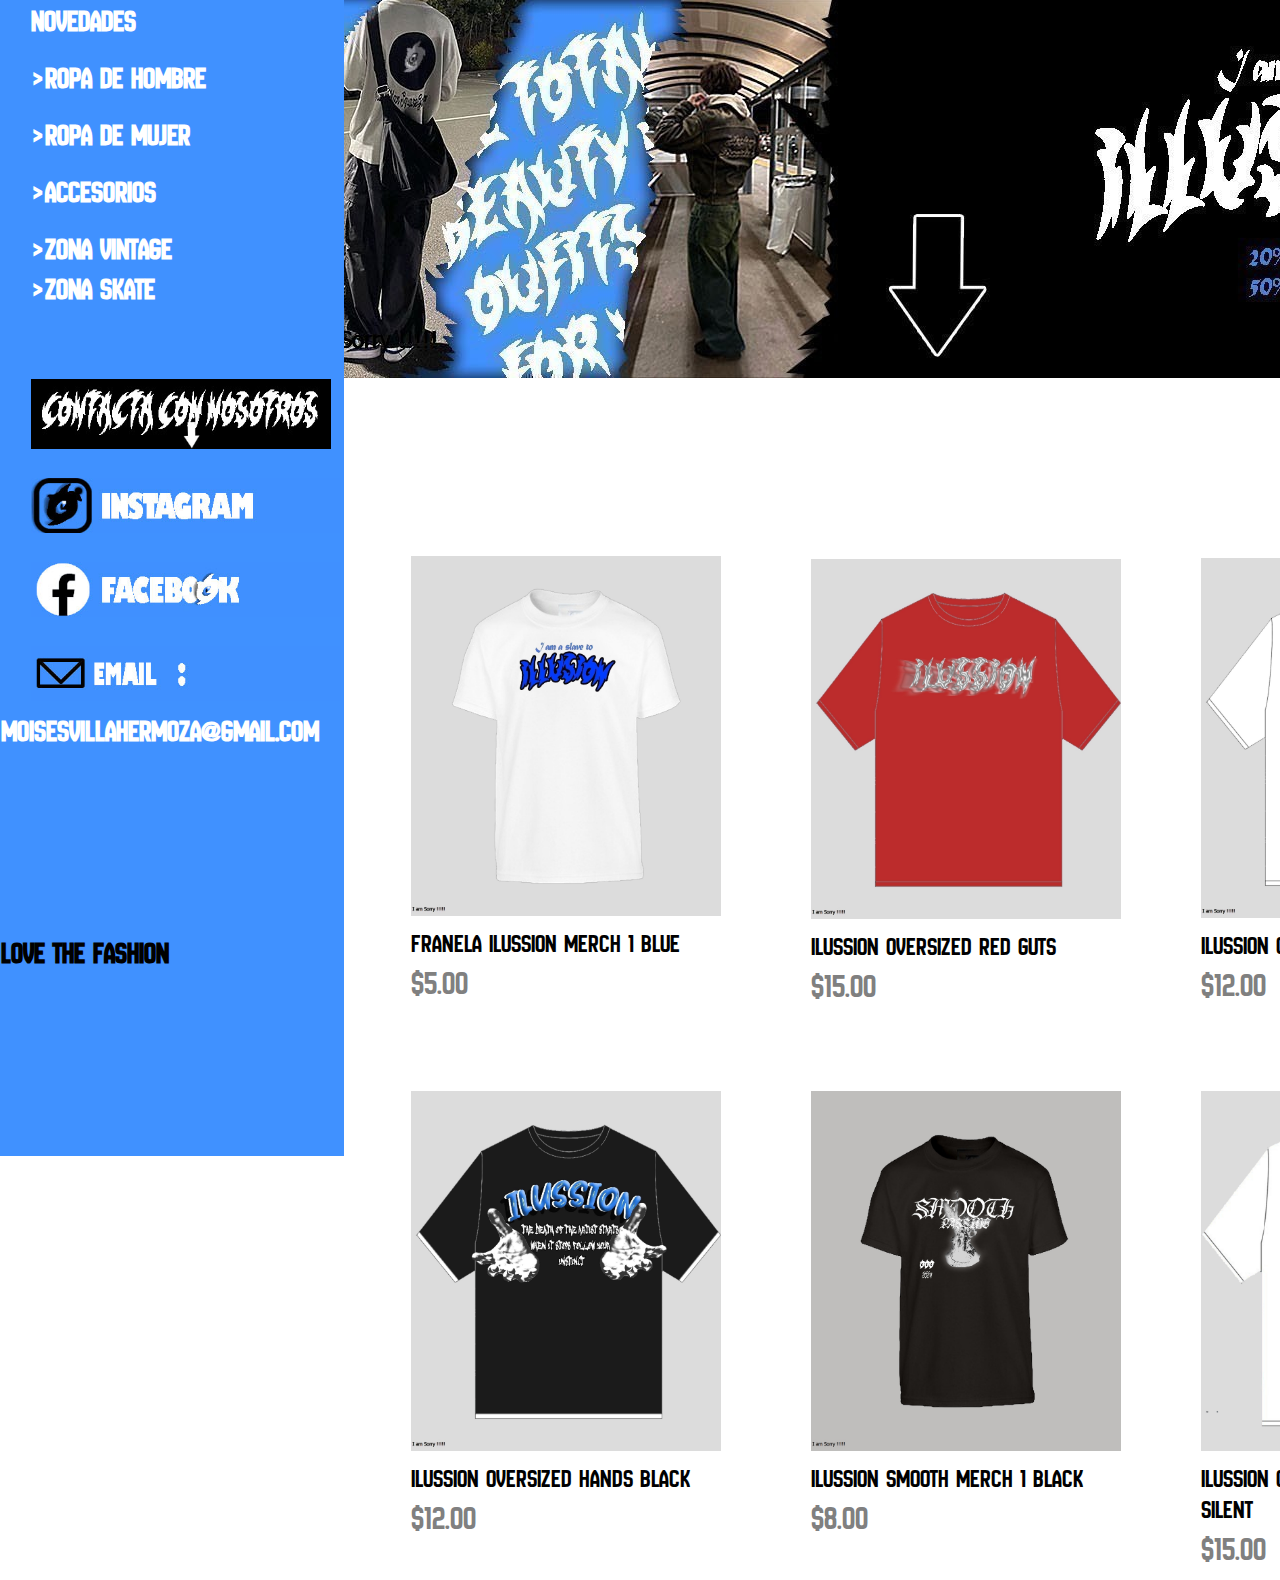
<file: index.html>
<!doctype html>
<html lang="ES">
<head>
<meta charset="utf-8">
	<title>Ilussion</title>
<link rel="stylesheet" href="ILUSSION2.css">	
<link href="https://fonts.googleapis.com/css2?family=New+Amsterdam&display=swap" rel="stylesheet">
</head>	
<style>	

	th{
	font-size: 30px
		
	}
	}	
	table {
		width: 25%
	}
	th {
			
		text-align: left;
		border: 3px 
	}
		.losh{
			
		text-indent: 1em;
		
	}
	
		.th2{

		color:white
		
	}

	a {	
		color:white;
		text-decoration: none;
		
	}
	
</style>			
<body>
<header>
<div style="text-align: center;">	
	<a  href="https://pelispop.lat/capitulo/the-walking-dead-2010-10x13/"><img src="ILUSSION BANNER.jpg" width="1400" height="380" class="img1" /></a>
	<table class= "table1" style="background-color:#4091ff">
	<thead>
		<tr>
			<th class="losh">
			<a target="_blank" href="https://pelispop.lat/capitulo/the-walking-dead-2010-10x13/">Novedades</a>
			
			</th>
		</tr>	
		<tr>
			<th class="losh" height="70">
			<a target="_blank" href="https://ghettoshop.es/12-hombre">>Ropa de Hombre</a>
			</th>
		</tr>
		<tr>
			<th class="losh">
			<a target="_blank" href="https://ghettoshop.es/12-hombre">>Ropa de Mujer</a>
			</th>
		</tr>
		
		
		<tr>
			<th class="losh" height="70">
			<a target="_blank" href="https://ghettoshop.es/12-hombre">>Accesorios</a>
	
			</th>
		</tr>	
		
		<tr>
			<th class="losh" height="">
			<a target="_blank" href="https://ghettoshop.es/12-hombre">>Zona Vintage</a>
			</th>
			
		</tr>
		<tr>
			<th class="losh">
			<a target="_blank" href="https://ghettoshop.es/12-hombre">>Zona skate</a>
			</th>
		</tr>

		<tr>
			<th class="losh" height="">
				<img src="Contacto.jpg" height="70" width="300" class="img2"/>
	

			</th>
		</tr>
		<tr>
			<th class="losh">
			<a target="_blank" href="https://www.instagram.com/moisesvillahermoza_677?igsh=dDB4cGtobWJhc29q"><img src="instagram.jpg" height="55" width="310" class="img3"/></th>
		</tr>
		<tr>
			<th class="losh">
			<a target="_blank" href="https://www.instagram.com/moisesvillahermoza_677?igsh=dDB4cGtobWJhc29q"><img src="face.jpg" height="55" width="310" class="img3"/></th>
		</tr>
		<tr>
			<th class="losh">
			<a target="_blank" href="https://mail.google.com/mail/u/0/?tab=rm&ogbl#inbox?compose=new"><img src="CORREO.jpg" height="55" width="310" class="img3"/></th>
		</tr>
		<tr>
			<th class="th2">moisesvillahermoza@gmail.com</th>
		</tr>
		<tr>
			<th height="400">love the fashion </th>
		</tr>

	</table>
	<table class="table2">
		<tr>
			<th>
			<a target="_blank" href="https://mail.google.com/mail/u/0/?tab=rm&ogbl#inbox?compose=new"><img src="franela blue.jpg" height="360" width="310" /></th>
			
		</tr>
		<tr>
		<th class="th3" >Franela Ilussion merch 1 blue</th>
		</tr>
		<tr>
		<th class="th4" >$5.00 </th>
		</tr>
		
	</table>

	
		<table class="table3">
		<tr>
			<th>
			<a target="_blank" href="https://mail.google.com/mail/u/0/?tab=rm&ogbl#inbox?compose=new"><img src="franela red.jpg" height="360" width="310" /></th>
			
		</tr>
		<tr>
		<th class="f2" >Ilussion oversized red guts</th>
		</tr>
		<tr>
		<th class="f22" >$15.00 </th>
		</tr>
		
	</table>	

		<table class="table4">
		<tr>
			<th>
			<a target="_blank" href="https://mail.google.com/mail/u/0/?tab=rm&ogbl#inbox?compose=new"><img src="franela lila.jpg" height="360" width="310" /></th>
			
		</tr>
		<tr>
		<th class="f3" >Ilussion oversized Addiction lila </th>
		</tr>
		<tr>
		<th class="f33" >$12.00 </th>
		</tr>
		
	</table>		
	
	<table class="table5">
		<tr>
			<th>
			<a target="_blank" href="https://mail.google.com/mail/u/0/?tab=rm&ogbl#inbox?compose=new"><img src="franela blue over.jpg" height="360" width="310" /></th>
			
		</tr>
		<tr>
		<th class="f5" >Ilussion oversized hands black</th>
		</tr>
		<tr>
		<th class="f55" >$12.00 </th>
		</tr>
		
	</table>

	
		<table class="table6">
		<tr>
			<th>
			<a target="_blank" href="https://mail.google.com/mail/u/0/?tab=rm&ogbl#inbox?compose=new"><img src="franela cafe black edition.jpg" height="360" width="310" /></th>
			
		</tr>
		<tr>
		<th class="f6" >Ilussion smooth  merch 1 black</th>
		</tr>
		<tr>
		<th class="f66" >$8.00 </th>
		</tr>
		
	</table>	

		<table class="table7">
		<tr>
			<th>
			<a target="_blank" href="https://mail.google.com/mail/u/0/?tab=rm&ogbl#inbox?compose=new"><img src="franela 6.jpg" height="360" width="310" /></th>
			
		</tr>
		<tr>
		<th class="f7" >Ilussion oversized smooth beauty silent </th>
		</tr>
		<tr>
		<th class="f77" >$15.00 </th>
		</tr>
		
	</table>		
	
	


	

</body>
</div>
<div>
<nav>
	
</nav>
</div>
</header>
</file>
<file: ILUSSION2.css>
body {
font-family: "New Amsterdam", sans-serif;

	
}



.img1 {

margin-left:270px;
margin-top: -10px;	
}	
	

.table1{
	
	margin-left: -10px;
	margin-top: -385px;	
	max-width: 200%
	overflow-x: hidden;
	position: sticky;
	top: 0;



}
.img2{
	margin-top: 68px;

}


.img3{
	margin-top: 17px;

}

.table2 {
	margin-top: -600px;

	margin-left: 400px;
	margin-right: auto;
	max-width: 200%
	overflow-x: hidden;

	
	

}
.table2:hover { 
  
	box-shadow: 0px 0px 3px 3px grey;
	border: 1px
	

}

.table3:hover { 
  
	box-shadow: 0px 0px 3px 3px grey;
	border: 1px
}
.table4:hover { 
  
	box-shadow: 0px 0px 3px 3px grey;
	border: 1px
}

.table5:hover { 
  
	box-shadow: 0px 0px 3px 3px grey;
	border: 1px
}

.table6:hover { 
  
	box-shadow: 0px 0px 3px 3px grey;
	border: 1px
}

.table7:hover { 
  
	box-shadow: 0px 0px 3px 3px grey;
	border: 1px
}


.th3, .f2, .f3, .f5, .f6, .f7{ 
  font-size: 26px;
  font-weight: normal;
	
}

.th4, .f22, .f33, .f55, .f66, .f77{ 
  font-size: 33px;
  font-weight: normal;
	color: grey;
	
}

.table3{
	margin-top: -450px;

	margin-left: 800px;
	margin-right: auto;
	max-width: 200%
	overflow-x: hidden;


}

.table4{
	margin-top: -454px;

	margin-left: 1190px;
	margin-right: auto;
	max-width: 200%
	overflow-x: hidden;


}

.table5{
	margin-top: 80px;

	margin-left: 400px;
	margin-right: auto;
	max-width: 200%
	overflow-x: hidden;


}

.table6{
	margin-top: -453px;

	margin-left: 800px;
	margin-right: auto;
	max-width: 200%
	overflow-x: hidden;


}

.table7{
	margin-top: -453px;

	margin-left: 1190px;
	margin-right: auto;
	max-width: 200%
	overflow-x: hidden;


}
</file>
